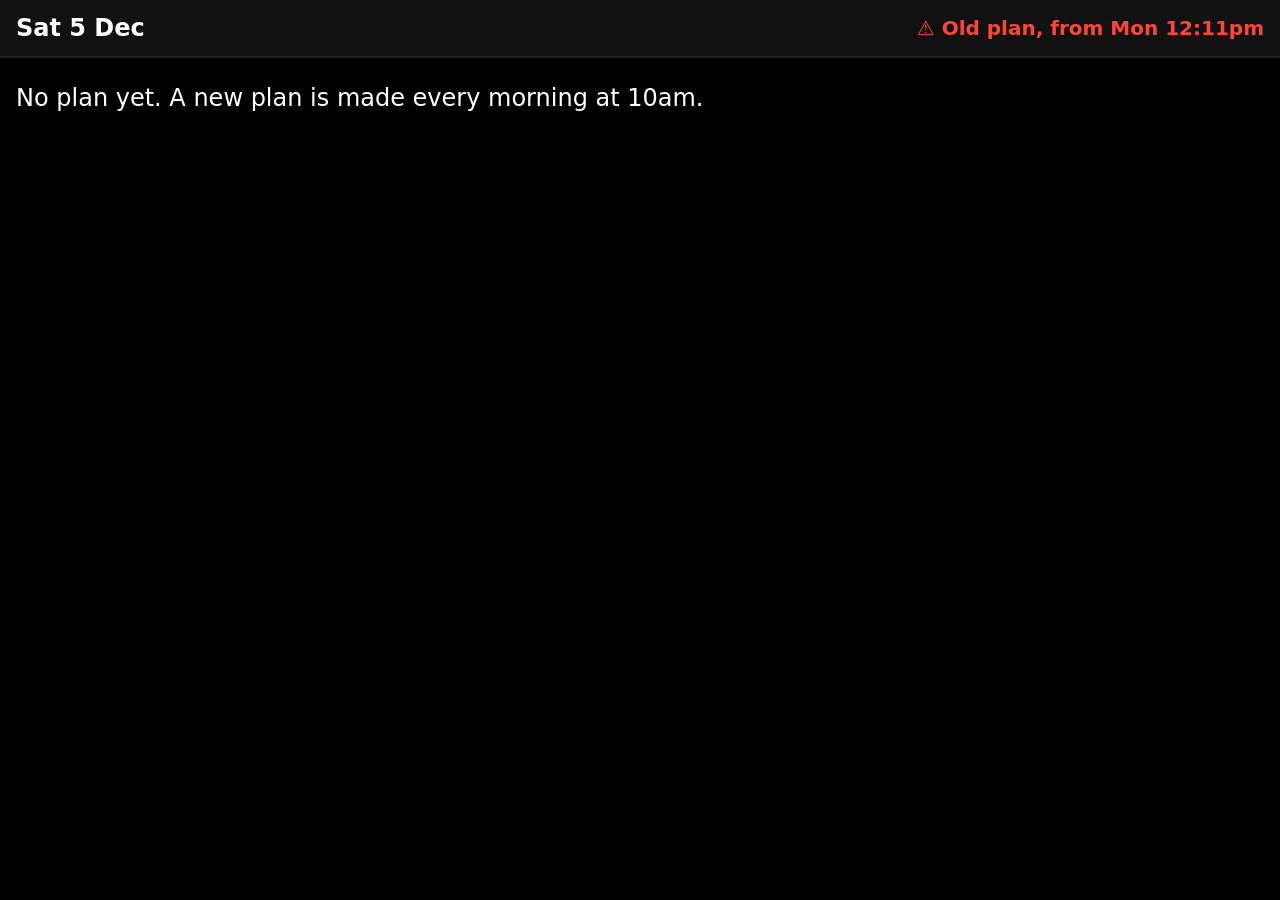
<file: site/index.html>
<!DOCTYPE html>
<html lang="en"><head><meta charset="utf-8">
<meta name="viewport" content="width=device-width,initial-scale=1">
<meta name="theme-color" content="#000000">
<meta name="apple-mobile-web-app-capable" content="yes">
<link rel="manifest" href="manifest.webmanifest">
<link rel="icon" href="icon.svg" type="image/svg+xml">
<link rel="stylesheet" href="style.css">
</head><body>
<div id="app"></div>
<script src="plan-view.js"></script>
<script src="app.js"></script>
</body></html>
</file>
<file: site/style.css>
body{margin:0;background:#000;color:#fff;font-family:system-ui,-apple-system,sans-serif}
.top{position:sticky;top:0;z-index:2;display:flex;justify-content:space-between;align-items:center;gap:8px;padding:14px 16px;background:#111;border-bottom:2px solid #222}
.top .d{font-size:24px;font-weight:800}
.upd{font-size:20px;font-weight:700;text-align:right}
.upd.ok{color:#30d158}
.upd.bad{color:#ff453a}
.hd{margin:18px 14px 8px;font-size:22px;font-weight:800;color:#ffd60a;letter-spacing:1px}
.empty{margin:24px 16px;font-size:24px;line-height:1.4}
details{margin:8px 12px;border-radius:16px;background:#1c1c1e}
details[open]{background:#111;outline:4px solid #ffd60a}
summary{list-style:none;cursor:pointer;padding:14px 16px}
summary::-webkit-details-marker{display:none}
.now{background:#111;outline:4px solid #ffd60a}
.lbl{font-size:20px;font-weight:800;color:#ffd60a;letter-spacing:1px}
.row1{display:flex;justify-content:space-between;align-items:baseline;gap:8px}
.t{font-size:30px;font-weight:800;line-height:1.15}
.now .t{font-size:38px}
.sc{flex:none;font-size:24px;font-weight:800;background:#30d158;color:#000;border-radius:10px;padding:2px 10px}
.sc.mid{background:#ffd60a}
.p{font-size:24px;font-weight:800;margin-top:4px}
.s{font-size:21px;color:#ddd;margin-top:6px;line-height:1.35}
.f{font-size:21px;line-height:1.6;margin-top:8px}
.more{padding:0 16px 16px}
.go{display:block;margin-top:12px;text-align:center;border-radius:14px;padding:16px;font-size:26px;font-weight:800;background:#ffd60a;color:#000;text-decoration:none}
.tap{font-size:20px;color:#bbb;margin-top:6px}
.quiet{margin:8px 12px;padding:14px 16px;border-radius:16px;border:2px dashed #444;color:#bbb}
.quiet .lbl{color:#bbb}
.quiet b{color:#fff;font-size:22px}
.quiet.now{border:4px solid #ffd60a;background:#111;color:#fff}
.quiet.now .lbl{color:#ffd60a}
.quiet .venue{color:#ffd60a;text-decoration:underline}
.quiet .alt{font-size:20px;margin-top:6px;line-height:1.4}
.gap{height:30px}
</file>
